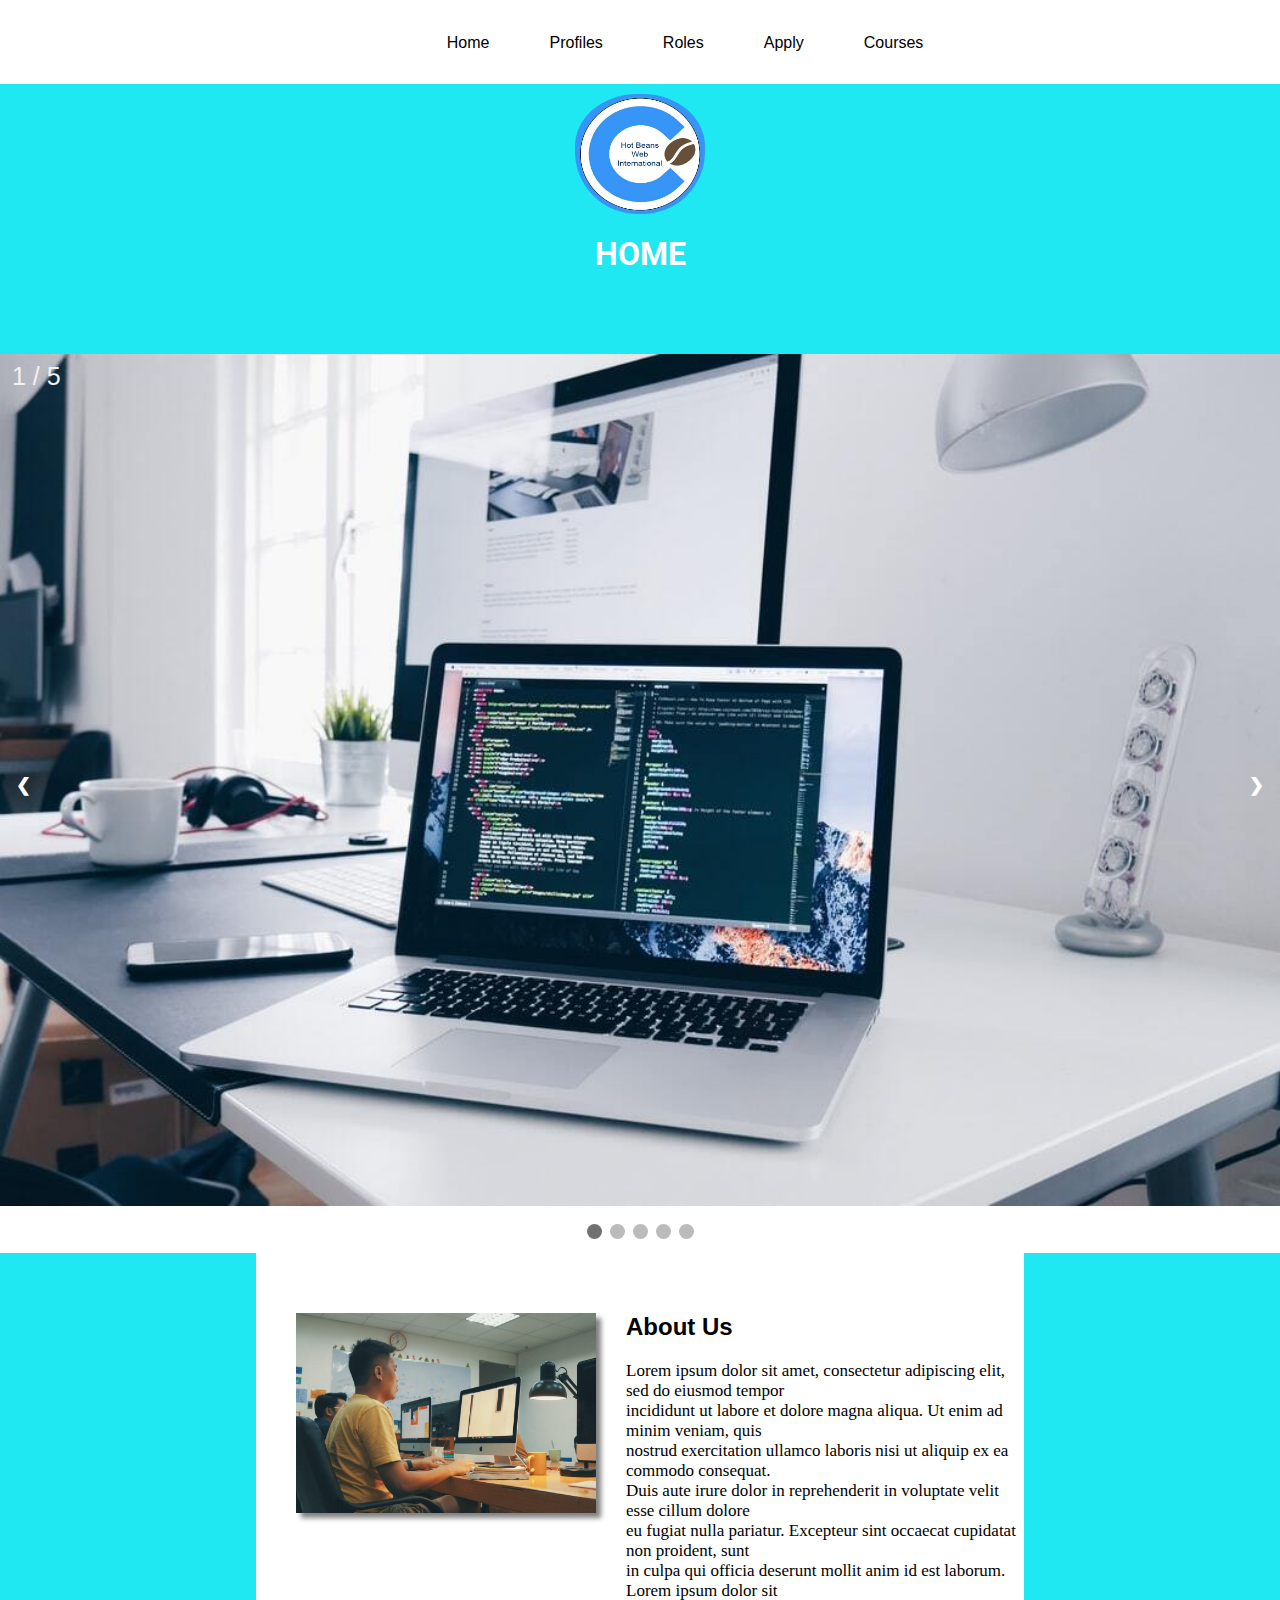
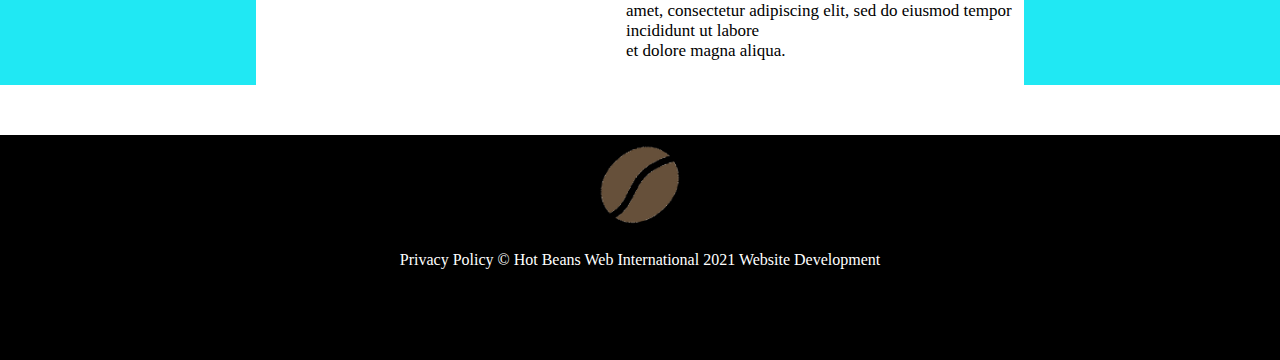
<file: index.html>
<!DOCTYPE html>
<html>
    <head>
        <title>Hot Beans - Home</title>
        <meta charset="utf-8">
        <link rel="stylesheet" type="text/css" href="css/header.css">
        <link rel="stylesheet" type="text/css" href="css/stylesH.css">
        <link rel="preconnect" href="https://fonts.gstatic.com">
        <link href="https://fonts.googleapis.com/css2?family=Anton&family=Roboto:wght@900&display=swap" rel="stylesheet">
        <meta name="keywords" content="Hot Beans, Hot Beans Web, Hot Beans Web International, Web Development, Website
        Development, Web, Website, Development, Developer, IT">
        <meta name="author" content="Andrey McLennan">
        <meta name="description" content="Lorem ipsum dolor sit amet, consectetur adipiscing elit, sed do eiusmod tempor
        incididunt ut labore et dolore magna aliqua. Ut enim ad minim veniam, quis nostrud exercitation ullamco laboris
        nisi ut aliquip ex ea commodo consequat.">
    </head>
    <body>
        <div id="container">
            <div id="navigation">
                <ul>
                    <li><a href="index.html">Home</a></li>
                    <li><a href="profile.html">Profiles</a></li>
                    <li><a href="roles.html">Roles</a></li>
                    <li><a href="apply.html">Apply</a></li>
                    <li><a href="courses.html">Courses</a></li>
                </ul>
            </div>

            <div id="header">
                <center>
                    <a href="index.html"><img src="images/Logo.jpg"></a>
                    <h1>HOME</h1>
                </center>
            </div>

            <div class="slideshow-container">

                <div class="mySlides fade">
                  <div class="numbertext">1 / 5</div>
                  <img src="images/Home/image1.jpg" style="width:100%">
                </div>
                
                <div class="mySlides fade">
                  <div class="numbertext">2 / 5</div>
                  <img src="images/Home/image2.jpg" style="width:100%">
                </div>
                
                <div class="mySlides fade">
                  <div class="numbertext">3 / 5</div>
                  <img src="images/Home/image3.jpg" style="width:100%">
                </div>

                <div class="mySlides fade">
                    <div class="numbertext">4 / 5</div>
                    <img src="images/Home/image4.jpg" style="width:100%">
                  </div>

                <div class="mySlides fade">
                   <div class="numbertext">5 / 5</div>
                   <img src="images/Home/image5.jpg" style="width:100%">
                </div>
                
                <a class="prev" onclick="plusSlides(-1)">&#10094;</a>
                <a class="next" onclick="plusSlides(1)">&#10095;</a> 
            </div>
            
                <br>

                <div style="text-align:center">
                  <span class="dot" onclick="currentSlide(1)"></span> 
                  <span class="dot" onclick="currentSlide(2)"></span> 
                  <span class="dot" onclick="currentSlide(3)"></span>
                  <span class="dot" onclick="currentSlide(4)"></span>
                  <span class="dot" onclick="currentSlide(5)"></span> 
                </div>

                <script>
                var slideIndex = 1;
                showSlides(slideIndex);
                
                function plusSlides(n)
                {
                  showSlides(slideIndex += n);
                }
                
                function currentSlide(n)
                {
                  showSlides(slideIndex = n);
                }
                
                function showSlides(n)
                {
                  var slides = document.getElementsByClassName("mySlides");
                  var dots = document.getElementsByClassName("dot");

                  if (n > slides.length)
                  {
                    slideIndex = 1
                  } 

                  if (n < 1)
                  {
                    slideIndex = slides.length
                  }

                  for (var i = 0; i < slides.length; i++)
                  {
                    slides[i].style.display = "none";  
                  }

                  for (var i = 0; i < dots.length; i++)
                  {
                    dots[i].className = dots[i].className.replace(" active", "");
                  }

                  slides[slideIndex-1].style.display = "block";  
                  dots[slideIndex-1].className += " active";
                }
                </script>

                <div class="box empty"></div>
                <div id="Mcontainer" class="box">
                  <img src="images/Home/image.jpg">
                    <h2 class="top"><strong>About Us</strong></h2>
                    <p class="top">
                      Lorem ipsum dolor sit amet, consectetur adipiscing elit, sed do eiusmod tempor  </br>
                      incididunt ut labore et dolore magna aliqua. Ut enim ad minim veniam, quis      </br>
                      nostrud exercitation ullamco laboris nisi ut aliquip ex ea commodo consequat.   </br>
						          Duis aute irure dolor in reprehenderit in voluptate velit esse cillum dolore    </br>
                      eu fugiat nulla pariatur. Excepteur sint occaecat cupidatat non proident, sunt  </br>
                      in culpa qui officia deserunt mollit anim id est laborum. Lorem ipsum dolor sit </br>
                      amet, consectetur adipiscing elit, sed do eiusmod tempor incididunt ut labore   </br>
                      et dolore magna aliqua.
                    </p>
                </div>
                <div class="box empty"></div>

                <div id="footer">
                  <center>
                    <img src="images/beanicon.png">
                    <p>Privacy Policy © Hot Beans Web International 2021 Website Development</p>
                </center>
                </div>
        </div>
    </body>
</html>
</file>
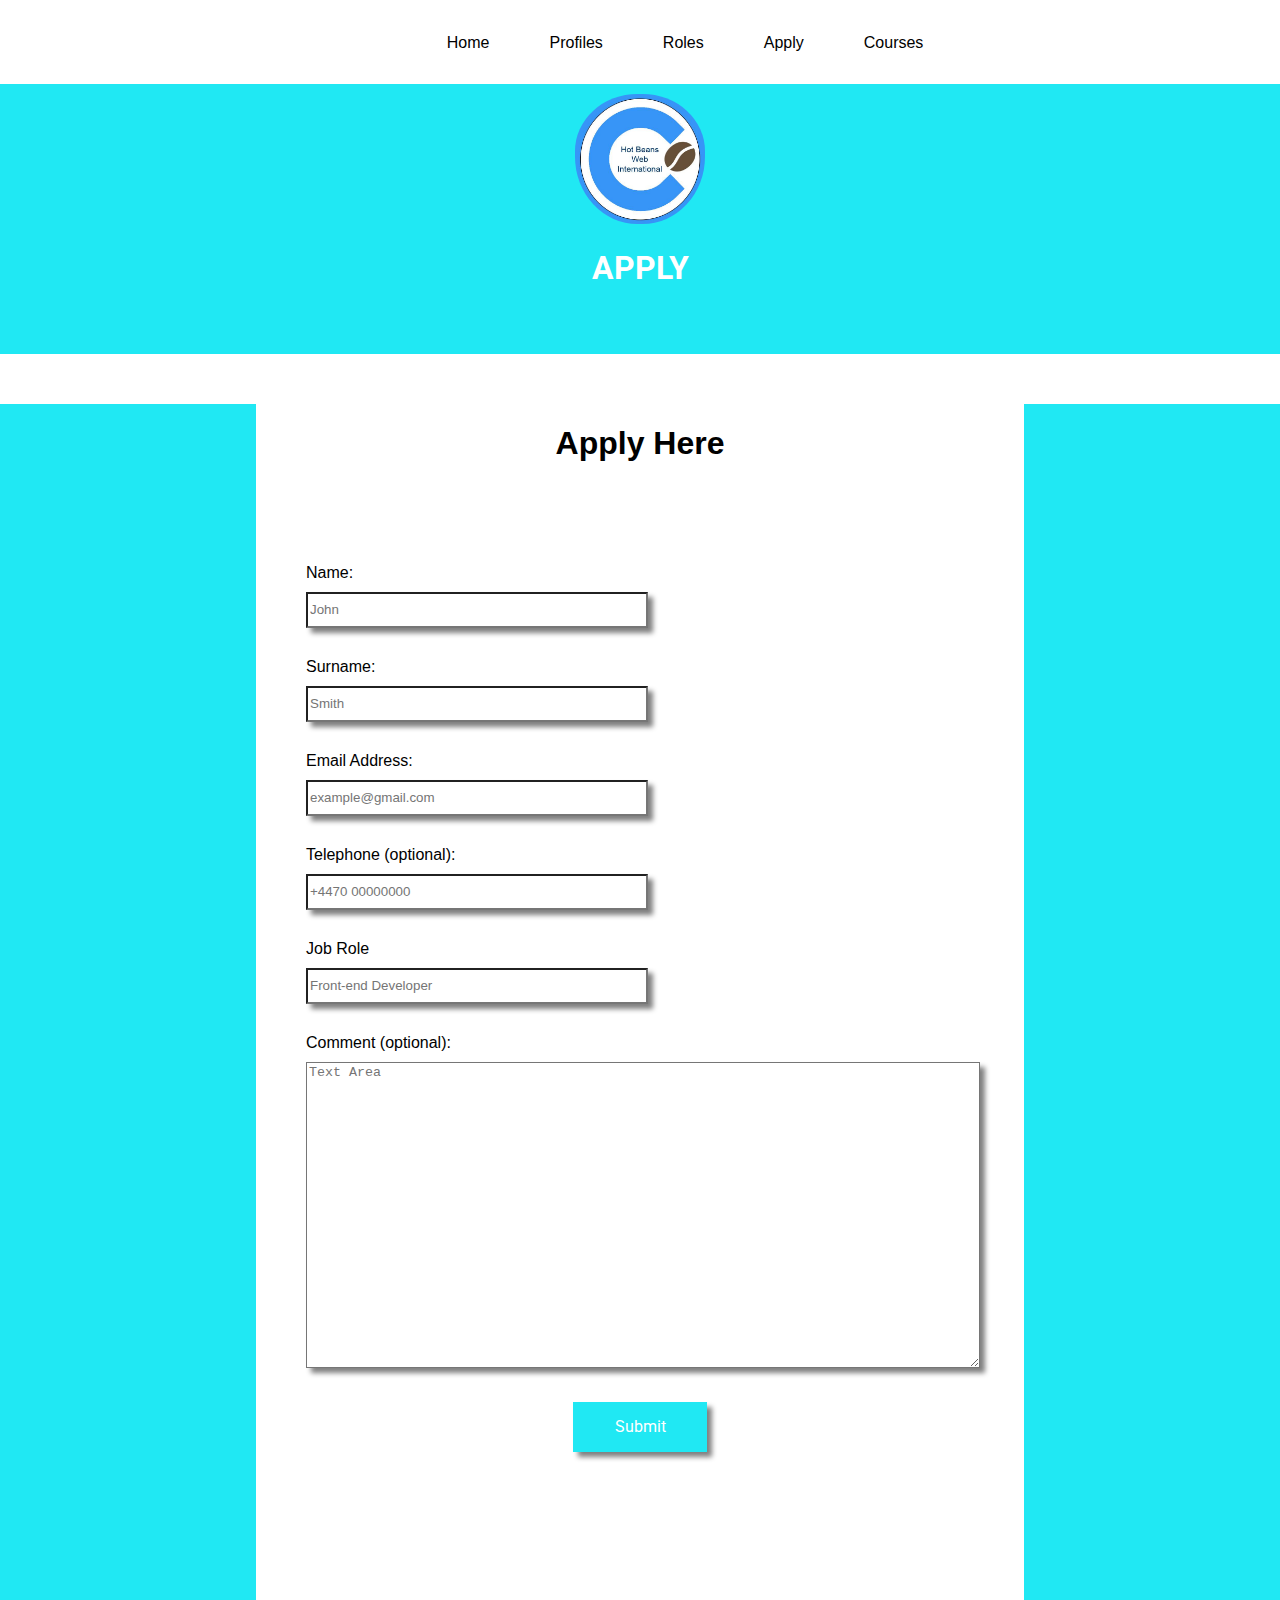
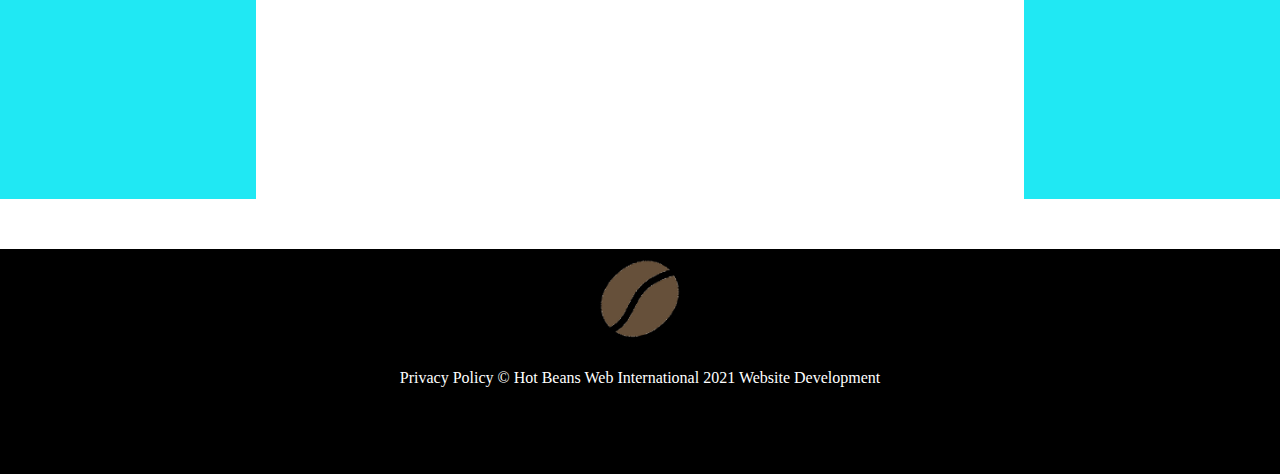
<file: apply.html>
<!DOCTYPE html>
<html>
    <head>
        <title>Hot Beans - Apply</title>
        <meta charset="utf-8">
        <link rel="stylesheet" type="text/css" href="css/header.css">
        <link rel="stylesheet" type="text/css" href="css/stylesA.css">
        <link rel="preconnect" href="https://fonts.gstatic.com">
        <link href="https://fonts.googleapis.com/css2?family=Anton&family=Roboto:wght@900&display=swap" rel="stylesheet">
        <meta name="keywords" content="Hot Beans, Hot Beans Web, Hot Beans Web International, Web Development, Website
        Development, Web, Website, Development, Developer, IT">
        <meta name="author" content="Andrey McLennan">
        <meta name="description" content="Lorem ipsum dolor sit amet, consectetur adipiscing elit, sed do eiusmod tempor
        incididunt ut labore et dolore magna aliqua. Ut enim ad minim veniam, quis nostrud exercitation ullamco laboris
        nisi ut aliquip ex ea commodo consequat.">
    </head>
    <body>
        <div id="container">
            <div id="navigation">
                <ul>
                    <li><a href="index.html">Home</a></li>
                    <li><a href="profile.html">Profiles</a></li>
                    <li><a href="roles.html">Roles</a></li>
                    <li><a href="apply.html">Apply</a></li>
                    <li><a href="courses.html">Courses</a></li>
                </ul>
            </div>

            <div id="header">
                <center>
                    <a href="index.html"><img src="images/Logo.jpg"></a>
                    <h1>APPLY</h1>
                </center>
            </div>

            <div class="box empty"></div>
            <div id="Mcontainer" class="box">
                <center><h1><strong>Apply Here</strong></h1></center>
                <form>
                    <label>Name:</label> <input type="text" placeholder="John" name="name">
                    <label>Surname:</label> <input type="text" placeholder="Smith" name="name">
                    <label>Email Address:</label>	<input type="email" placeholder="example@gmail.com" name="email">
                    <label>Telephone (optional):</label> <input type="tel" placeholder="+4470 00000000" name="number">
                    <label>Job Role</label> <input list="jobs" placeholder="Front-end Developer">
                    <datalist id="jobs">
                        <option value="Font-end Developer">
                        <option value="Back-end Developer">
                        <option value="Web Designer">
                        <option value="Full-Stack Developer">
                      </datalist>
                    <label>Comment (optional):</label> <textarea name="message" placeholder="Text Area"></textarea>
                    <center><input id="submit" type="submit" value="Submit"></center>
                </form>
            </div>
            <div class="box empty"></div>

            <div id="footer">
                <center>
                    <img src="images/beanicon.png">
                    <p>Privacy Policy © Hot Beans Web International 2021 Website Development</p>
                </center>
            </div>
        </div>
    </body>
</html>
</file>
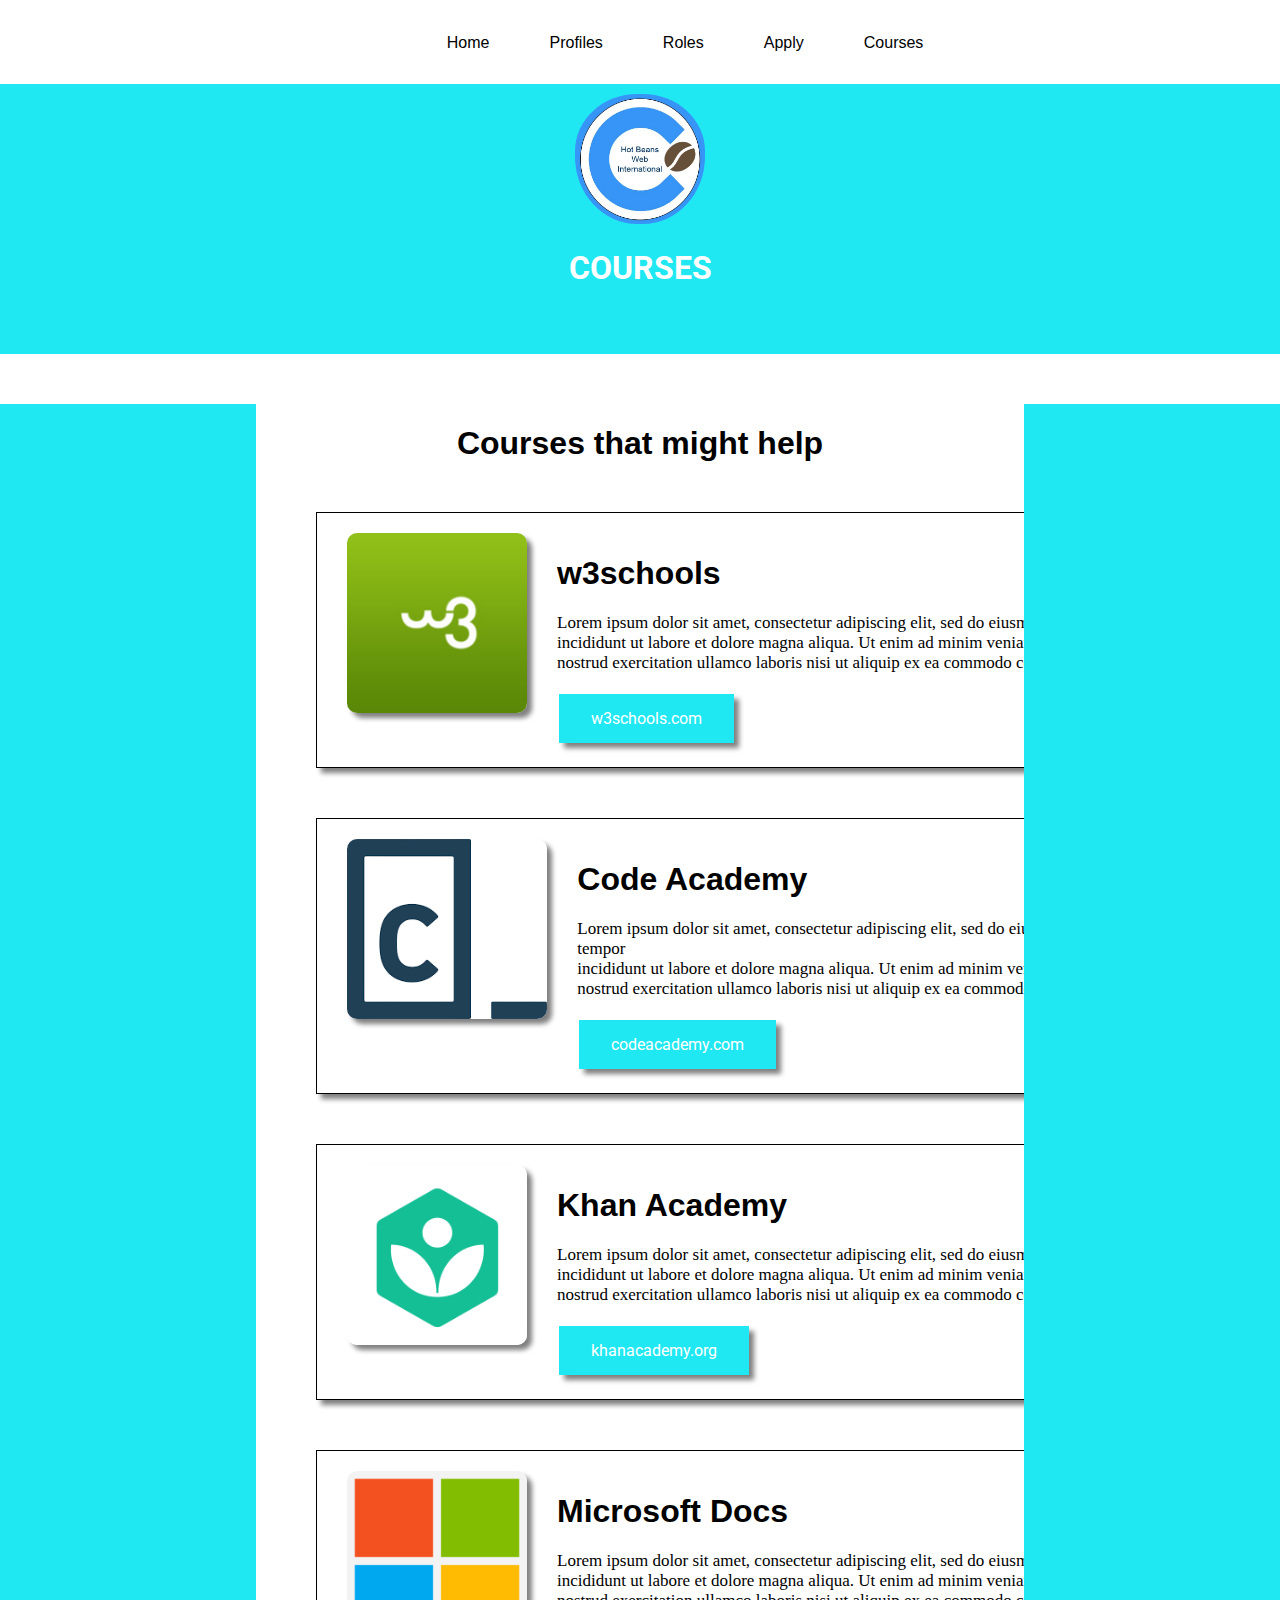
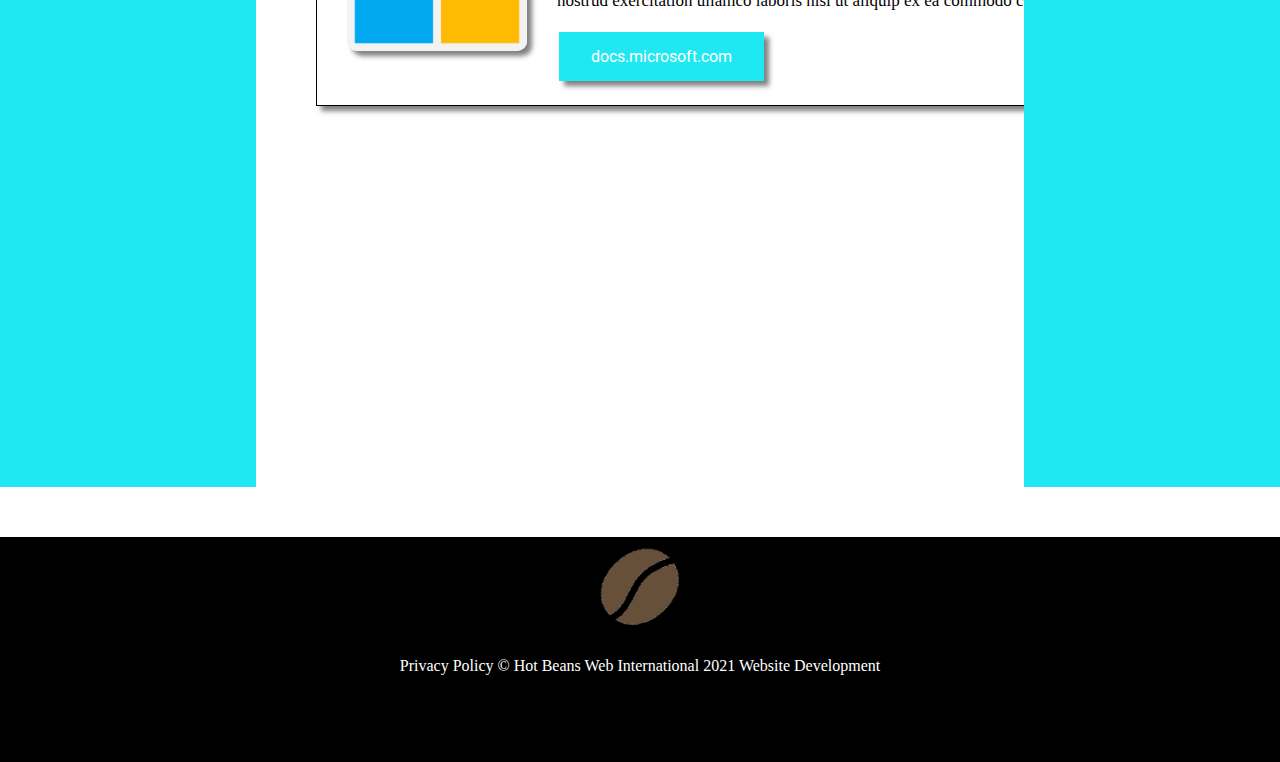
<file: courses.html>
<!DOCTYPE html>
<html>
    <head>
        <title>Hot Beans - Courses</title>
        <meta charset="utf-8">
        <link rel="stylesheet" type="text/css" href="css/header.css">
        <link rel="stylesheet" type="text/css" href="css/stylesC.css">
        <link rel="preconnect" href="https://fonts.gstatic.com">
        <link href="https://fonts.googleapis.com/css2?family=Anton&family=Roboto:wght@900&display=swap" rel="stylesheet">
        <meta name="keywords" content="Hot Beans, Hot Beans Web, Hot Beans Web International, Web Development, Website
        Development, Web, Website, Development, Developer, IT">
        <meta name="author" content="Andrey McLennan">
        <meta name="description" content="Lorem ipsum dolor sit amet, consectetur adipiscing elit, sed do eiusmod tempor
        incididunt ut labore et dolore magna aliqua. Ut enim ad minim veniam, quis nostrud exercitation ullamco laboris
        nisi ut aliquip ex ea commodo consequat.">
    </head>
    <body>
        <div id="container">
            <div id="navigation">
                <ul>
                    <li><a href="index.html">Home</a></li>
                    <li><a href="profile.html">Profiles</a></li>
                    <li><a href="roles.html">Roles</a></li>
                    <li><a href="apply.html">Apply</a></li>
                    <li><a href="courses.html">Courses</a></li>
                </ul>
            </div>
            <div id="header">
                <center>
                    <a href="index.html"><img src="images/Logo.jpg"></a>
                    <h1>COURSES</h1>
                </center>
            </div>
            
            <div class="box empty"></div>
            <div id="Mcontainer" class="box">
                <center><h1>Courses that might help</h1></center>
                <div class="course">
                    <img src="images/Courses/w3schools.png">
                    <h1>w3schools</h1>
                    <p>Lorem ipsum dolor sit amet, consectetur adipiscing elit, sed do eiusmod tempor  </br>
                        incididunt ut labore et dolore magna aliqua. Ut enim ad minim veniam, quis      </br>
                        nostrud exercitation ullamco laboris nisi ut aliquip ex ea commodo consequat.   </br>
                    </p>
                    <button class="button"><a href="https://www.w3schools.com" target="_blank">w3schools.com</a></button>
                </div>
                <div class="course">
                    <img src="images/Courses/codeacademy.png">
                    <h1>Code Academy</h1>
                    <p>Lorem ipsum dolor sit amet, consectetur adipiscing elit, sed do eiusmod tempor  </br>
                        incididunt ut labore et dolore magna aliqua. Ut enim ad minim veniam, quis      </br>
                        nostrud exercitation ullamco laboris nisi ut aliquip ex ea commodo consequat.   </br>
                    </p>
                    <button class="button"><a href="https://www.codecademy.com" target="_blank">codeacademy.com</a></button>
                </div>
                <div class="course">
                    <img src="images/Courses/khanacademy.png">
                    <h1>Khan Academy</h1>
                    <p>Lorem ipsum dolor sit amet, consectetur adipiscing elit, sed do eiusmod tempor  </br>
                        incididunt ut labore et dolore magna aliqua. Ut enim ad minim veniam, quis      </br>
                        nostrud exercitation ullamco laboris nisi ut aliquip ex ea commodo consequat.   </br>
                    </p>
                    <button class="button"><a href="https://www.khanacademy.org/" target="_blank">khanacademy.org</a></button>
                </div>
                <div class="course">
                    <img src="images/Courses/microsoft.png">
                    <h1>Microsoft Docs</h1>
                    <p>Lorem ipsum dolor sit amet, consectetur adipiscing elit, sed do eiusmod tempor  </br>
                        incididunt ut labore et dolore magna aliqua. Ut enim ad minim veniam, quis      </br>
                        nostrud exercitation ullamco laboris nisi ut aliquip ex ea commodo consequat.   </br>
                    </p>
                    <button class="button"><a href="https://docs.microsoft.com/en-us/learn/" target="_blank">docs.microsoft.com</a></button>
                </div>
            </div>
            <div class="box empty"></div>
            
            <div id="footer">
                <center>
                    <img src="images/beanicon.png">
                    <p>Privacy Policy © Hot Beans Web International 2021 Website Development</p>
                </center>
            </div>
        </div>
    </body>
</html>
</file>
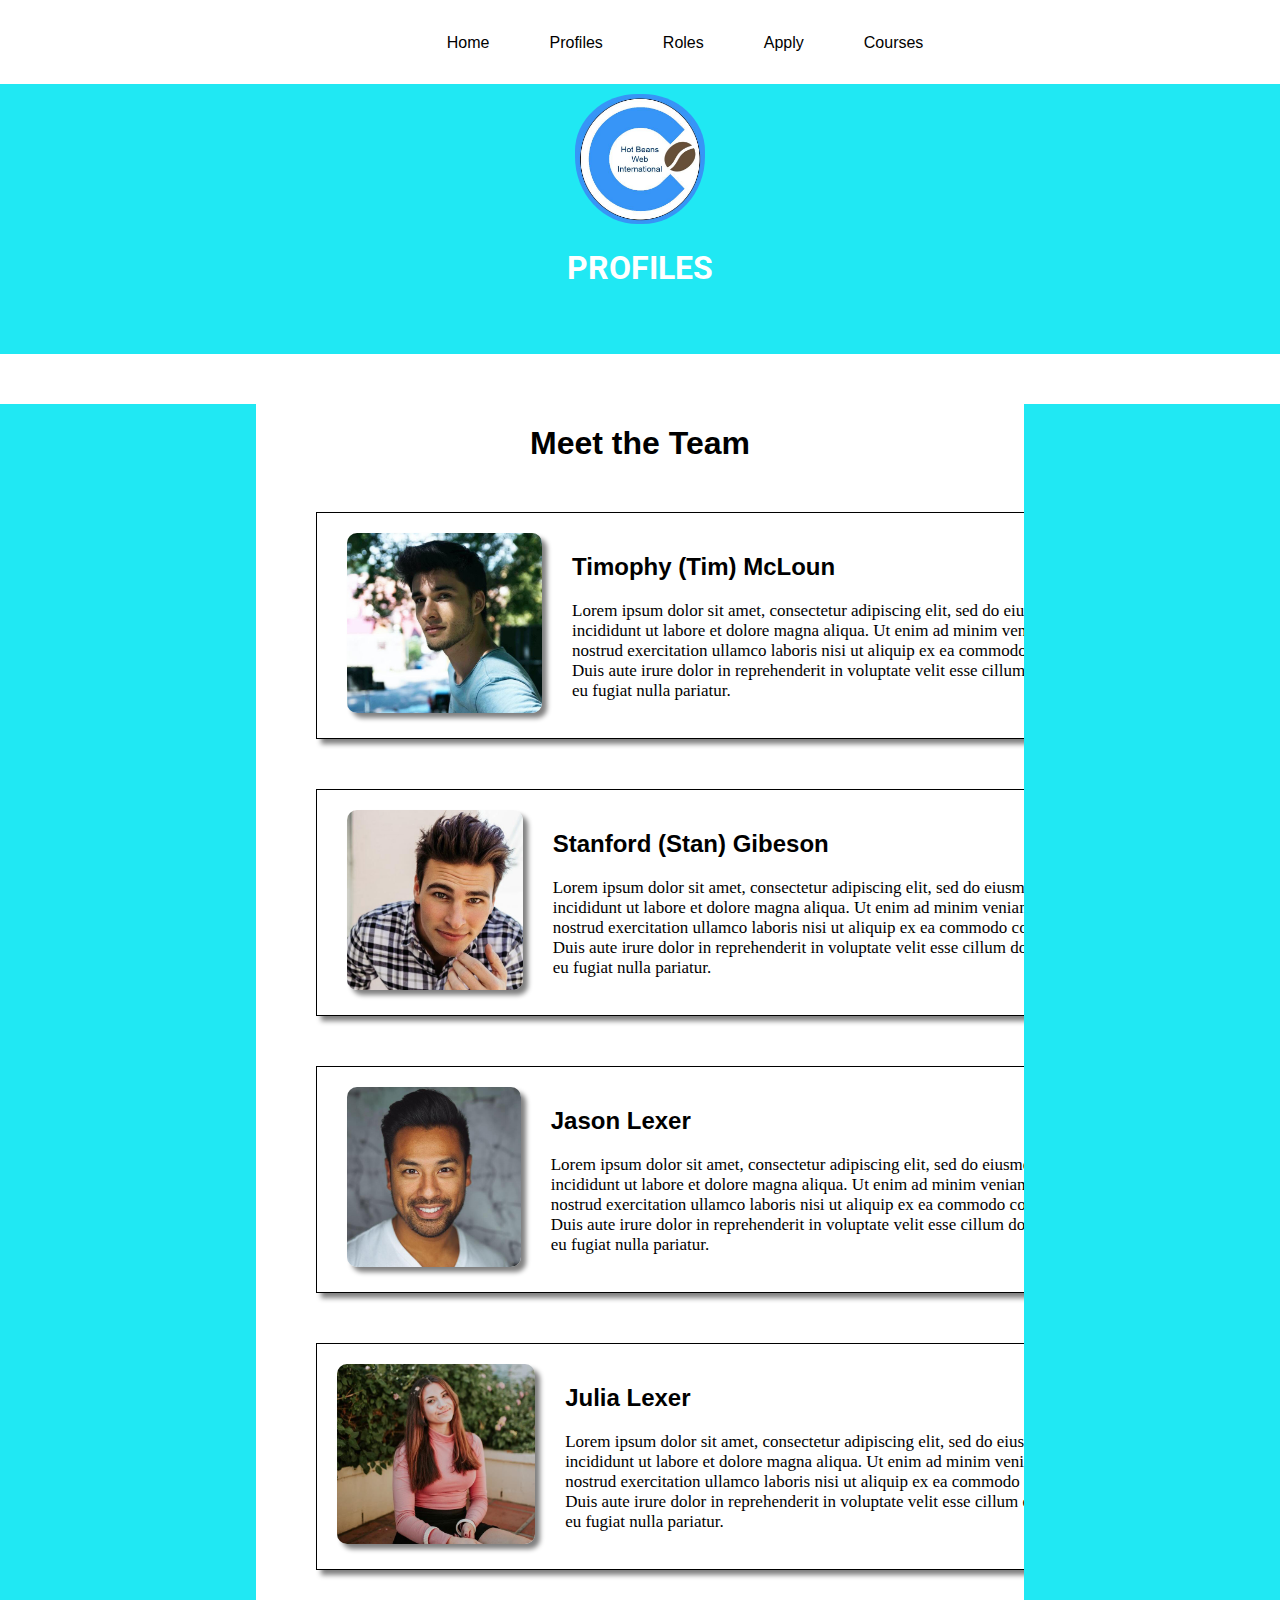
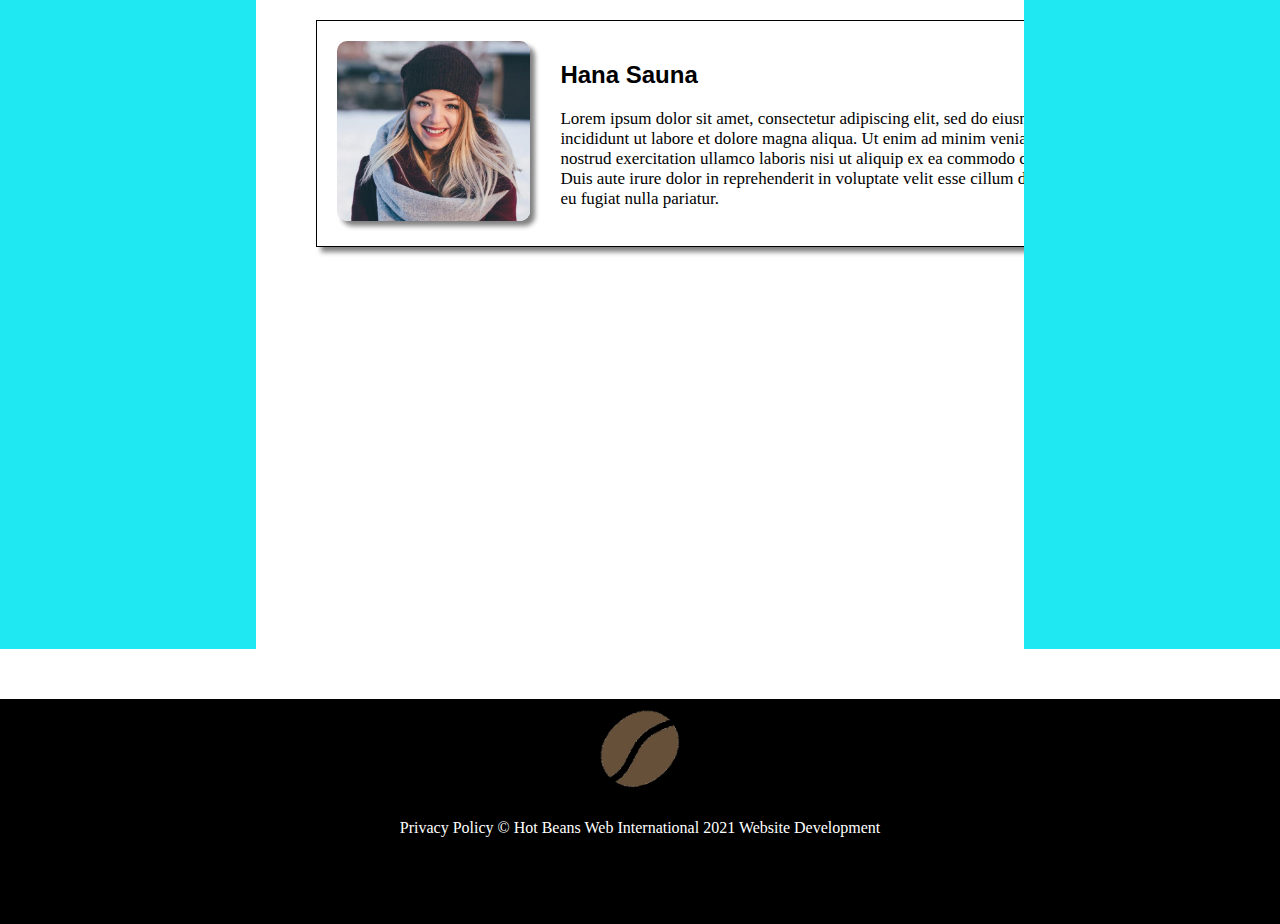
<file: profile.html>
<!DOCTYPE html>
<html>
    <head>
        <title>Hot Beans - Profiles</title>
        <meta charset="utf-8">
        <link rel="stylesheet" type="text/css" href="css/header.css">
        <link rel="stylesheet" type="text/css" href="css/stylesP.css">
        <link rel="preconnect" href="https://fonts.gstatic.com">
        <link href="https://fonts.googleapis.com/css2?family=Anton&family=Roboto:wght@900&display=swap" rel="stylesheet">
        <meta name="keywords" content="Hot Beans, Hot Beans Web, Hot Beans Web International, Web Development, Website
        Development, Web, Website, Development, Developer, IT">
        <meta name="author" content="Andrey McLennan">
        <meta name="description" content="Lorem ipsum dolor sit amet, consectetur adipiscing elit, sed do eiusmod tempor
        incididunt ut labore et dolore magna aliqua. Ut enim ad minim veniam, quis nostrud exercitation ullamco laboris
        nisi ut aliquip ex ea commodo consequat.">
    </head>
    <body>
        <div id="container">
            <div id="navigation">
                <ul>
                    <li><a href="index.html">Home</a></li>
                    <li><a href="profile.html">Profiles</a></li>
                    <li><a href="roles.html">Roles</a></li>
                    <li><a href="apply.html">Apply</a></li>
                    <li><a href="courses.html">Courses</a></li>
                </ul>
            </div>
            <div id="header">
                <center>
                    <a href="index.html"><img src="images/Logo.jpg"></a>
                    <h1>PROFILES</h1>
                </center>
            </div>

            <div class="box empty"></div>
            <div id="Mcontainer" class="box">
                <center><h1><strong>Meet the Team</strong></h1></center>
                    <div class="employee">
                        <img src="images/Profile/profile1.jpg">
                        <h2>Timophy (Tim) McLoun</h2>
                        <p>Lorem ipsum dolor sit amet, consectetur adipiscing elit, sed do eiusmod tempor  </br>
                            incididunt ut labore et dolore magna aliqua. Ut enim ad minim veniam, quis      </br>
                            nostrud exercitation ullamco laboris nisi ut aliquip ex ea commodo consequat.   </br>
                            Duis aute irure dolor in reprehenderit in voluptate velit esse cillum dolore    </br>
                            eu fugiat nulla pariatur.
                        </p>
                    </div>
                    <div class="employee">
                        <img src="images/Profile/profile2.jpg">
                        <h2>Stanford (Stan) Gibeson</h2>
                        <p>Lorem ipsum dolor sit amet, consectetur adipiscing elit, sed do eiusmod tempor  </br>
                            incididunt ut labore et dolore magna aliqua. Ut enim ad minim veniam, quis      </br>
                            nostrud exercitation ullamco laboris nisi ut aliquip ex ea commodo consequat.   </br>
                            Duis aute irure dolor in reprehenderit in voluptate velit esse cillum dolore    </br>
                            eu fugiat nulla pariatur.
                        </p>
                    </div>
                    <div class="employee">
                        <img src="images/Profile/profile3.jpg">
                        <h2>Jason Lexer</h2>
                        <p>Lorem ipsum dolor sit amet, consectetur adipiscing elit, sed do eiusmod tempor  </br>
                            incididunt ut labore et dolore magna aliqua. Ut enim ad minim veniam, quis      </br>
                            nostrud exercitation ullamco laboris nisi ut aliquip ex ea commodo consequat.   </br>
                            Duis aute irure dolor in reprehenderit in voluptate velit esse cillum dolore    </br>
                            eu fugiat nulla pariatur.
                        </p>
                    </div>
                    <div class="employee">
                        <img src="images/Profile/profile4.jpg" style="margin-left: 20px;">
                        <h2>Julia Lexer</h2>
                        <p>Lorem ipsum dolor sit amet, consectetur adipiscing elit, sed do eiusmod tempor  </br>
                            incididunt ut labore et dolore magna aliqua. Ut enim ad minim veniam, quis      </br>
                            nostrud exercitation ullamco laboris nisi ut aliquip ex ea commodo consequat.   </br>
                            Duis aute irure dolor in reprehenderit in voluptate velit esse cillum dolore    </br>
                            eu fugiat nulla pariatur.
                        </p>
                    </div>
                    <div class="employee">
                        <img src="images/Profile/profile5.jpg" style="margin-left: 20px;">
                        <h2>Hana Sauna</h2>
                        <p>Lorem ipsum dolor sit amet, consectetur adipiscing elit, sed do eiusmod tempor  </br>
                            incididunt ut labore et dolore magna aliqua. Ut enim ad minim veniam, quis      </br>
                            nostrud exercitation ullamco laboris nisi ut aliquip ex ea commodo consequat.   </br>
                            Duis aute irure dolor in reprehenderit in voluptate velit esse cillum dolore    </br>
                            eu fugiat nulla pariatur.
                        </p>
                    </div>
            </div>
            <div class="box empty"></div>

            <div id="footer">
                <center>
                    <img src="images/beanicon.png">
                    <p>Privacy Policy © Hot Beans Web International 2021 Website Development</p>
                </center>
            </div>
        </div>
    </body>
</html>
</file>
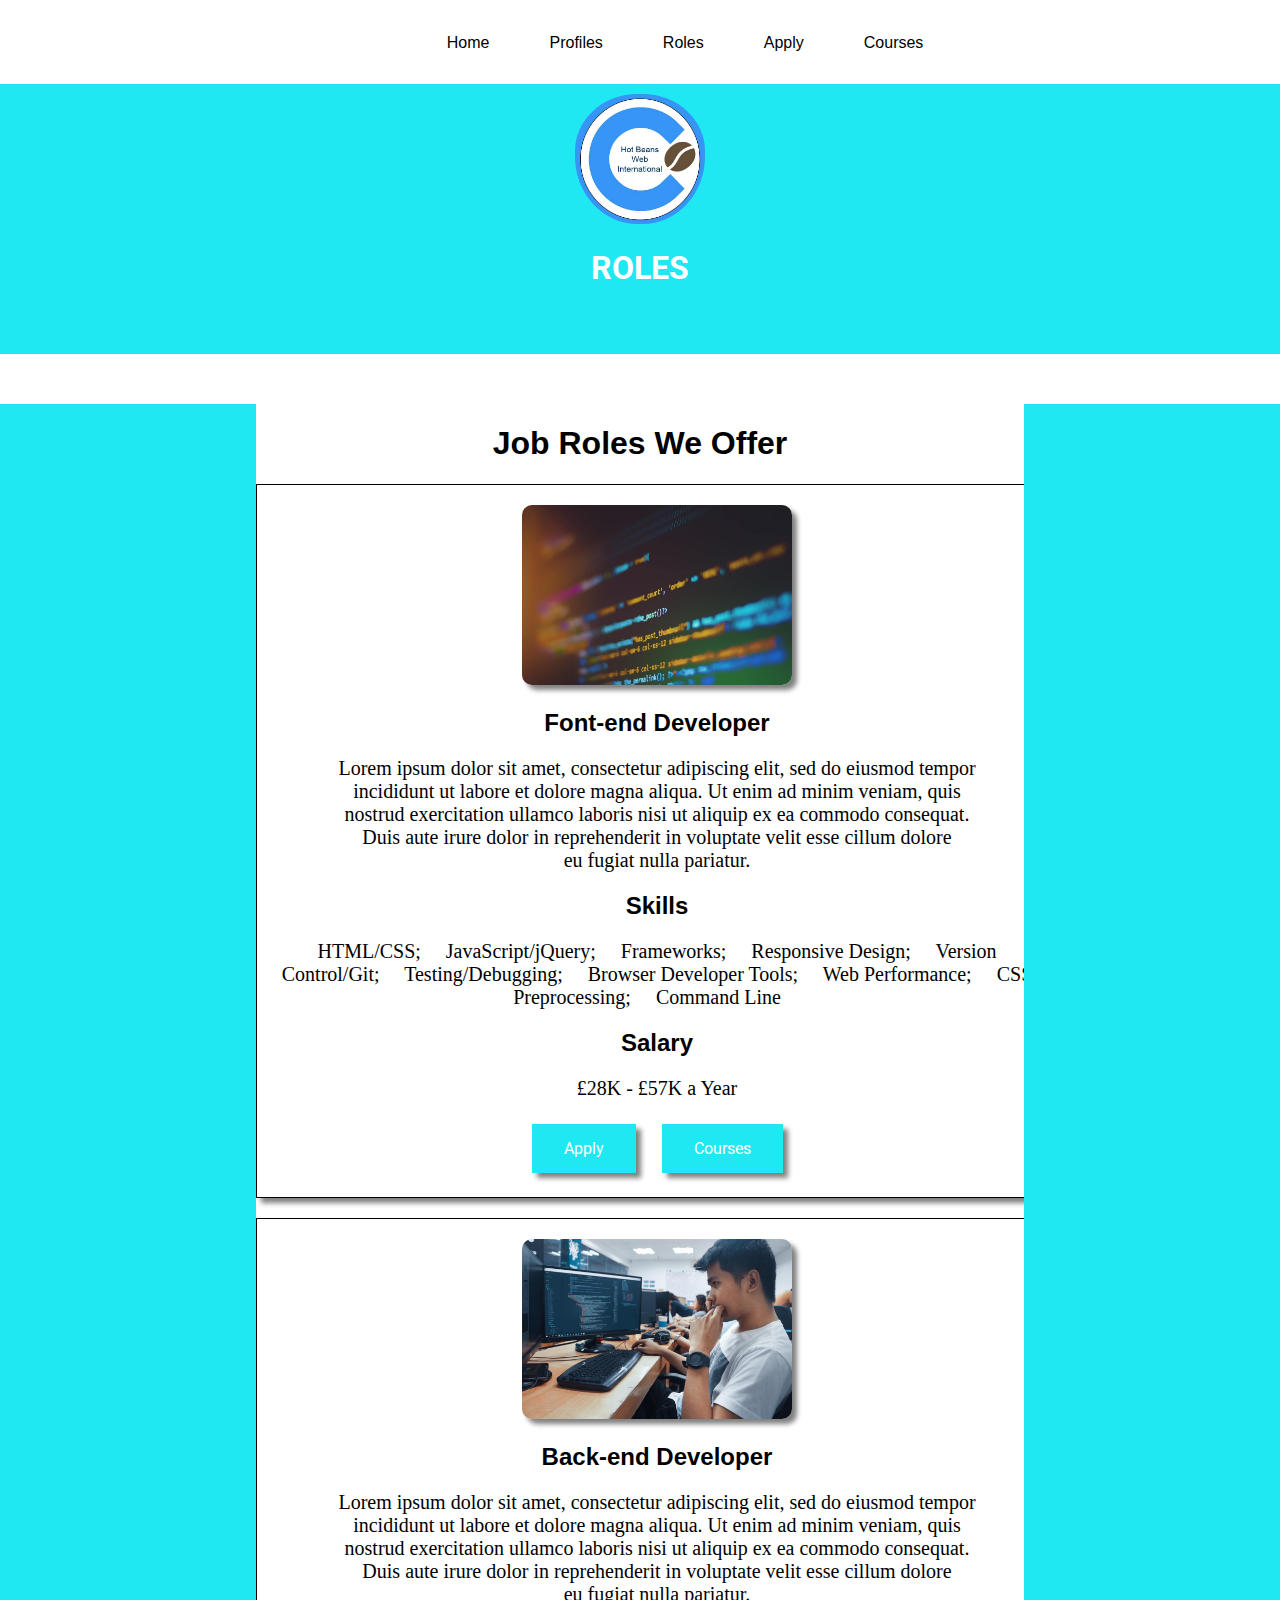
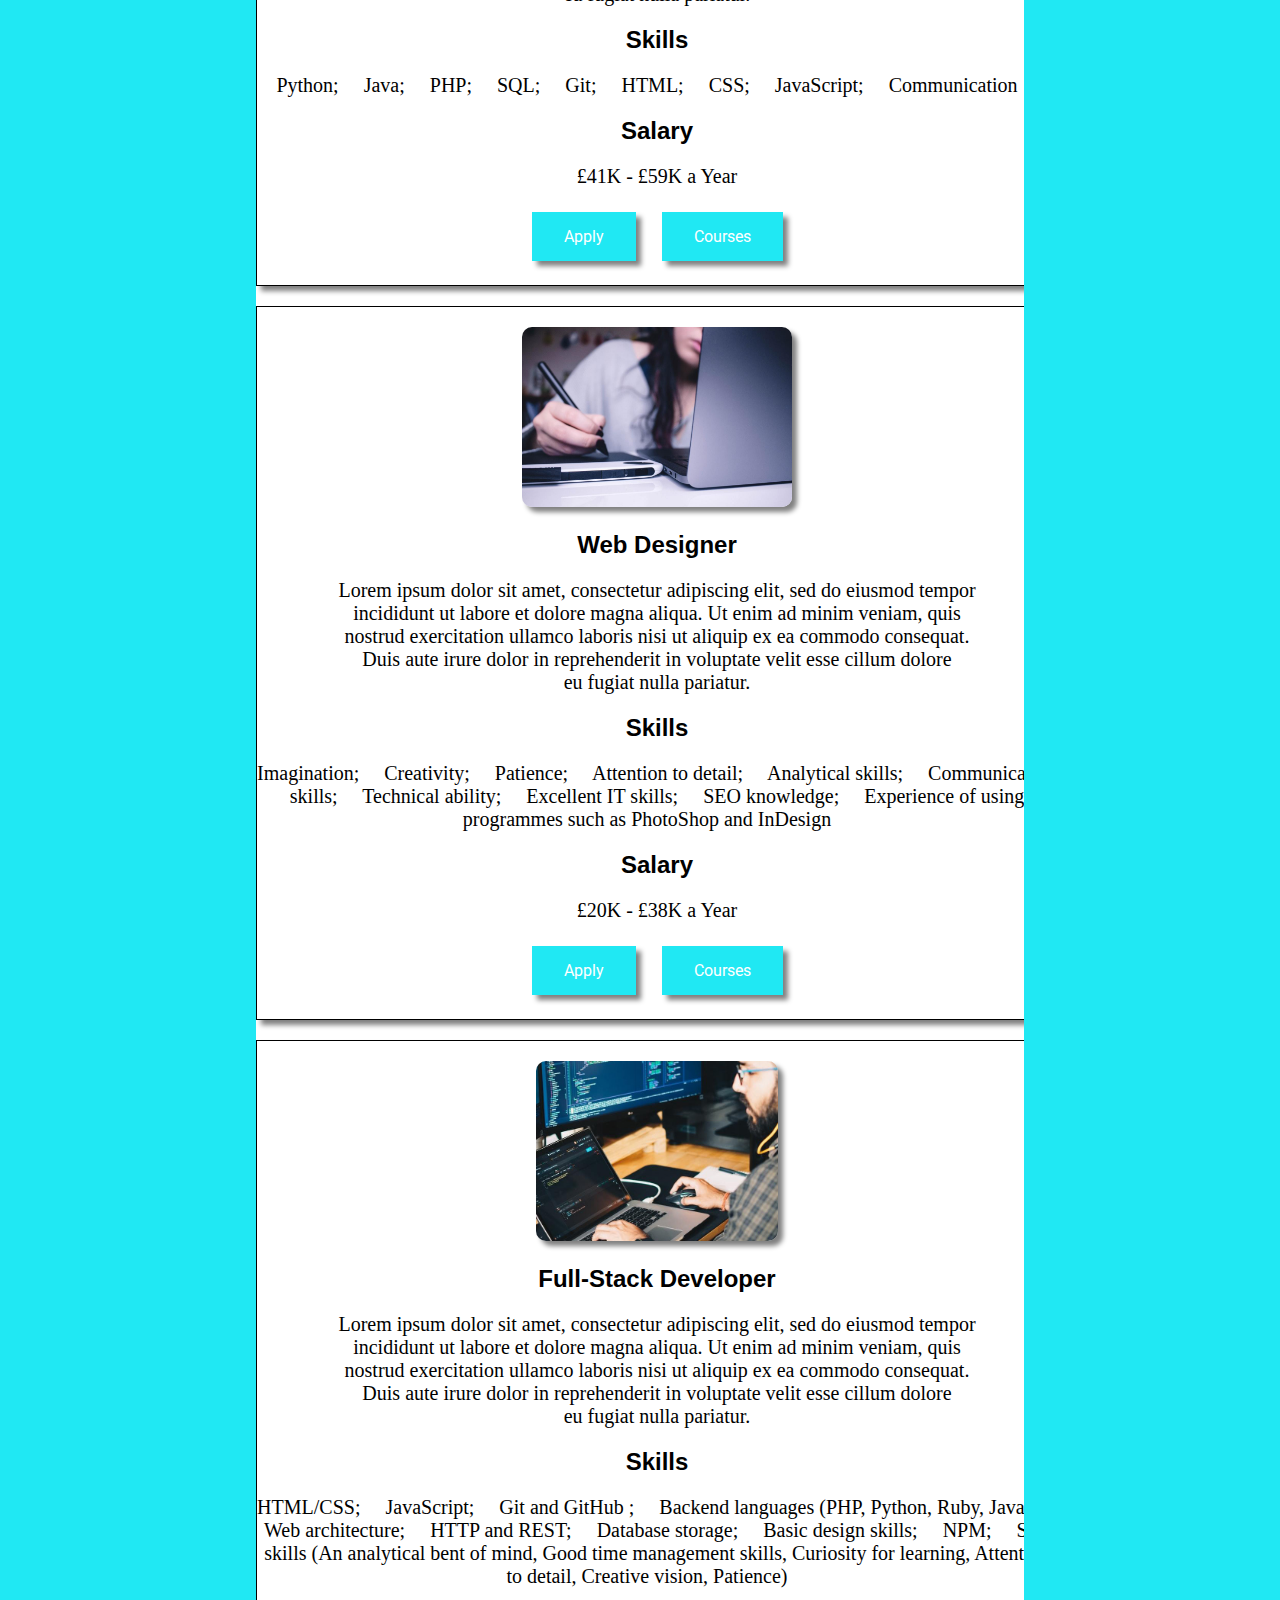
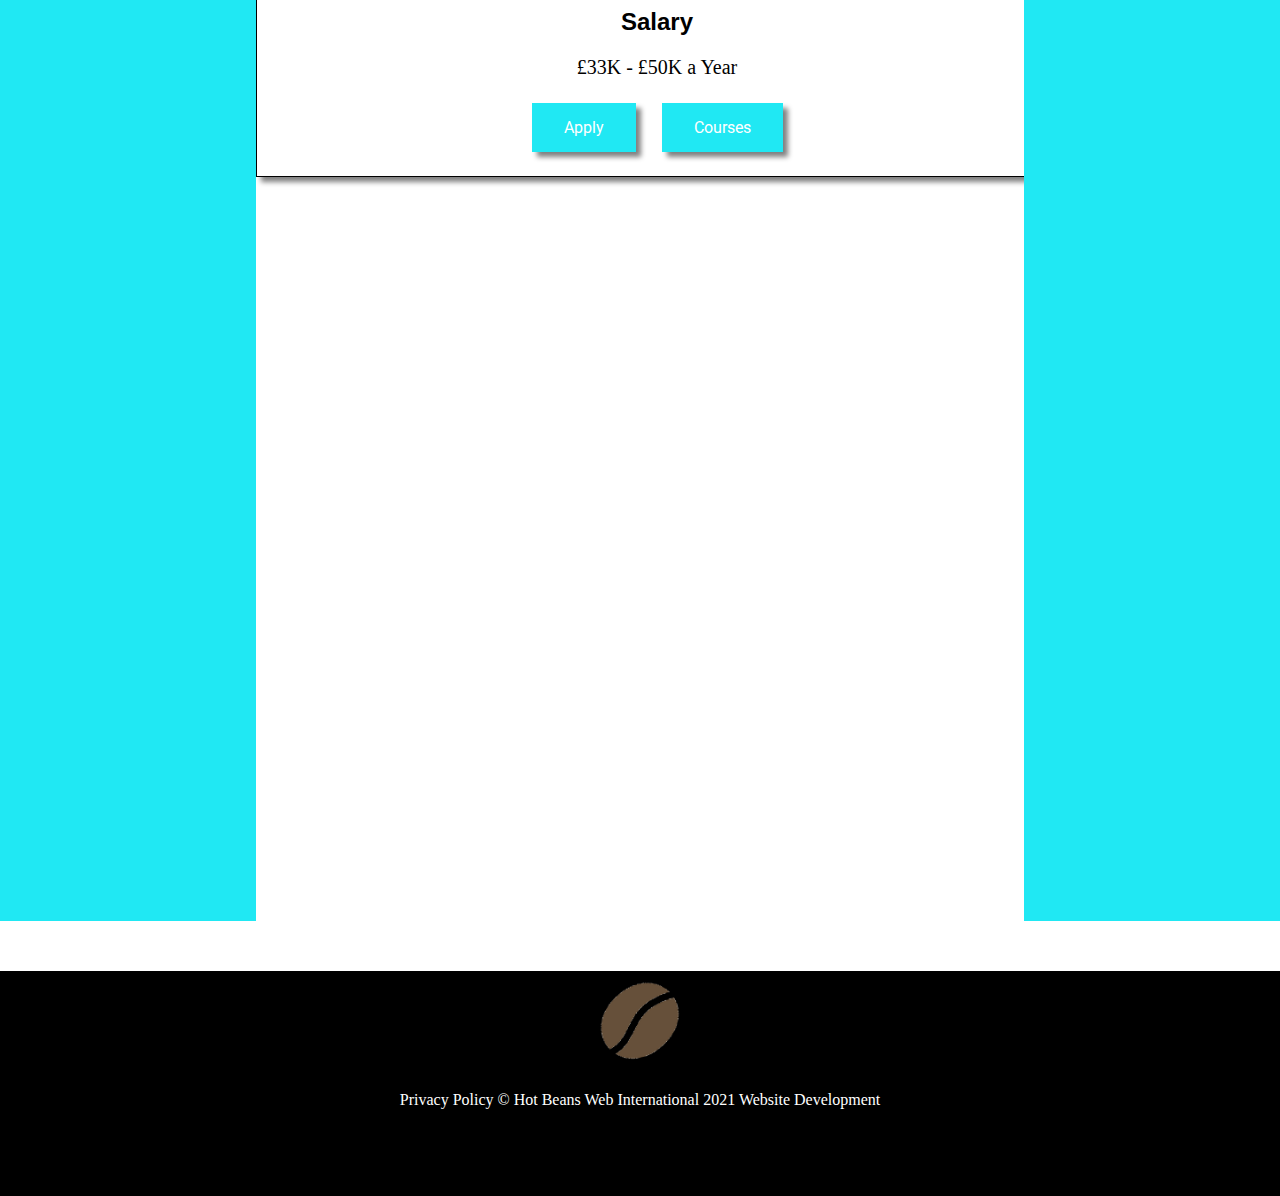
<file: roles.html>
<!DOCTYPE html>
<html>
    <head>
        <title>Hot Beans - Roles</title>
        <meta charset="utf-8">
        <link rel="stylesheet" type="text/css" href="css/header.css">
        <link rel="stylesheet" type="text/css" href="css/stylesR.css">
        <link rel="preconnect" href="https://fonts.gstatic.com">
        <link href="https://fonts.googleapis.com/css2?family=Anton&family=Roboto:wght@900&display=swap" rel="stylesheet">
        <meta name="keywords" content="Hot Beans, Hot Beans Web, Hot Beans Web International, Web Development, Website
        Development, Web, Website, Development, Developer, IT">
        <meta name="author" content="Andrey McLennan">
        <meta name="description" content="Lorem ipsum dolor sit amet, consectetur adipiscing elit, sed do eiusmod tempor
        incididunt ut labore et dolore magna aliqua. Ut enim ad minim veniam, quis nostrud exercitation ullamco laboris
        nisi ut aliquip ex ea commodo consequat.">
    </head>
    <body>
        <div id="container">
            <div id="navigation">
                <ul>
                    <li><a href="index.html">Home</a></li>
                    <li><a href="profile.html">Profiles</a></li>
                    <li><a href="roles.html">Roles</a></li>
                    <li><a href="apply.html">Apply</a></li>
                    <li><a href="courses.html">Courses</a></li>
                </ul>
            </div>
            <div id="header">
                <center>
                    <a href="index.html"><img src="images/Logo.jpg"></a>
                    <h1>ROLES</h1>
                </center>
            </div>

            <div class="box empty"></div>
            <div id="Mcontainer" class="box">
                <center><h1><strong>Job Roles We Offer</strong></h1>
                <div class="job">
                    <img src="images/Roles/developer1.jpg">
                    <h2>Font-end Developer</h2>
                    <p> 
                        Lorem ipsum dolor sit amet, consectetur adipiscing elit, sed do eiusmod tempor  </br>
                        incididunt ut labore et dolore magna aliqua. Ut enim ad minim veniam, quis      </br>
                        nostrud exercitation ullamco laboris nisi ut aliquip ex ea commodo consequat.   </br>
                        Duis aute irure dolor in reprehenderit in voluptate velit esse cillum dolore    </br>
                        eu fugiat nulla pariatur.
                    </p>
                    <h2>Skills</h2>
                    <p>
                        HTML/CSS;&emsp;
                        JavaScript/jQuery;&emsp;
                        Frameworks;&emsp;
                        Responsive Design;&emsp;
                        Version Control/Git;&emsp;
                        Testing/Debugging;&emsp;
                        Browser Developer Tools;&emsp;
                        Web Performance;&emsp;
                        CSS Preprocessing;&emsp;
                        Command Line&emsp;
                    </p>
                    <h2>Salary</h2>
                    <p>£28K - £57K a Year</p>
                    <button class="button"><a href="apply.html">Apply</a></button>
                    <button class="button left"><a href="courses.html">Courses</a></button>
                </div>
                <div class="job">
                    <img src="images/Roles/developer2.jpg">
                    <h2>Back-end Developer</h2>
                    <p>
                        Lorem ipsum dolor sit amet, consectetur adipiscing elit, sed do eiusmod tempor  </br>
                        incididunt ut labore et dolore magna aliqua. Ut enim ad minim veniam, quis      </br>
                        nostrud exercitation ullamco laboris nisi ut aliquip ex ea commodo consequat.   </br>
                        Duis aute irure dolor in reprehenderit in voluptate velit esse cillum dolore    </br>
                        eu fugiat nulla pariatur.
                    </p>
                    <h2>Skills</h2>
                    <p>
                        Python;&emsp;
                        Java;&emsp;
                        PHP;&emsp;
                        SQL;&emsp;
                        Git;&emsp;
                        HTML;&emsp;
                        CSS;&emsp;
                        JavaScript;&emsp;
                        Communication&emsp;
                    </p>
                    <h2>Salary</h2>
                    <p>£41K - £59K a Year</p>
                    <button class="button"><a href="apply.html">Apply</a></button>
                    <button class="button left"><a href="courses.html">Courses</a></button>
                </div>
                <div class="job">
                    <img src="images/Roles/developer3.jpg">
                    <h2>Web Designer</h2>
                    <p>
                        Lorem ipsum dolor sit amet, consectetur adipiscing elit, sed do eiusmod tempor  </br>
                        incididunt ut labore et dolore magna aliqua. Ut enim ad minim veniam, quis      </br>
                        nostrud exercitation ullamco laboris nisi ut aliquip ex ea commodo consequat.   </br>
                        Duis aute irure dolor in reprehenderit in voluptate velit esse cillum dolore    </br>
                        eu fugiat nulla pariatur.
                    </p>
                    <h2>Skills</h2>
                    <p>
                        Imagination;&emsp;
                        Creativity;&emsp;
                        Patience;&emsp;
                        Attention to detail;&emsp;
                        Analytical skills;&emsp;
                        Communication skills;&emsp;
                        Technical ability;&emsp;
                        Excellent IT skills;&emsp;
                        SEO knowledge;&emsp;
                        Experience of using programmes such as PhotoShop and InDesign&emsp;
                    </p>
                    <h2>Salary</h2>
                    <p>£20K - £38K a Year</p>
                    <button class="button"><a href="apply.html">Apply</a></button>
                    <button class="button left"><a href="courses.html">Courses</a></button>
                </div>
                <div class="job">
                    <img src="images/Roles/developer4.jpg">
                    <h2>Full-Stack Developer</h2>
                    <p>
                        Lorem ipsum dolor sit amet, consectetur adipiscing elit, sed do eiusmod tempor  </br>
                        incididunt ut labore et dolore magna aliqua. Ut enim ad minim veniam, quis      </br>
                        nostrud exercitation ullamco laboris nisi ut aliquip ex ea commodo consequat.   </br>
                        Duis aute irure dolor in reprehenderit in voluptate velit esse cillum dolore    </br>
                        eu fugiat nulla pariatur.
                    </p>
                    <h2>Skills</h2>
                    <p>
                        HTML/CSS;&emsp;
                        JavaScript;&emsp;
                        Git and GitHub ;&emsp;
                        Backend languages (PHP, Python, Ruby, Java);&emsp;
                        Web architecture;&emsp;
                        HTTP and REST;&emsp;
                        Database storage;&emsp;
                        Basic design skills;&emsp;
                        NPM;&emsp;
                        Soft skills (An analytical bent of mind, Good time management skills, Curiosity for learning, Attention to detail, Creative vision, Patience)&emsp;
                    </p>
                    <h2>Salary</h2>
                    <p>£33K - £50K a Year</p>
                    <button class="button"><a href="apply.html">Apply</a></button>
                    <button class="button left"><a href="courses.html">Courses</a></button>
                </div>
                </center>
            </div>
            <div class="box empty"></div>
            
            <div id="footer">
                <center>
                    <img src="images/beanicon.png">
                    <p>Privacy Policy © Hot Beans Web International 2021 Website Development</p>
                </center>
            </div>
        </div>
        </div>
    </body>
</html>
</file>
<file: css/header.css>
html, body {
    margin-left: auto;
    margin-right: auto;
    height: 100%;
}
#container {
    width: 100%;
    height: 100%;
    position: static;
    float: left;
}
#navigation {
    width: 100%;
    height: 60px;
}
#navigation ul {
    list-style-type: none;
    margin-left: 31%;
}
#navigation li {
    float: left;
    margin-right: 40px;
    font-family: Arial, Helvetica, sans-serif;
}
#navigation li a {
    display: block;
    text-align: center;
    padding: 10px;
    text-decoration: none;
    color:black;
}
#navigation li a:hover {
    background-color: #3695F7;
    color: white;
    transition-duration: 0.3s;
}
#header {
    width: 100%;
    height: 30%;
    background-color: #20E8F3;
}
#header img {
    height: 130px;
    width: 130px;
    padding-top: 10px;
    border-radius: 48%;
}
#header h1 {
    font-family: 'Roboto', sans-serif;
    color:white;
}
#footer {
    width: 100%;
    height: 25%;
    background-color: black;
    float: left;
}
#footer img {
    height: 100px;
}
#footer p {
    color: white;
    font-family: 'PT Serif', serif;
}
</file>
<file: css/stylesH.css>
* {box-sizing: border-box}
.mySlides {display: none}
img {vertical-align: middle;}
          
/* Slideshow container */
.slideshow-container {
    max-width: 100%;
    position: relative;
    margin: auto;
}
            
/* Next & previous buttons */
.prev, .next {
    cursor: pointer;
    position: absolute;
    top: 50%;
    width: auto;
    padding: 16px;
    margin-top: -22px;
    color: white;
    font-weight: bold;
    font-size: 18px;
    transition: 0.6s ease;
    border-radius: 0 3px 3px 0;
    user-select: none;
}
            
/* Position the "next button" to the right */
.next {
    right: 0;
    border-radius: 3px 0 0 3px;
}
            
/* On hover, add a black background color with a little bit see-through */
.prev:hover, .next:hover {
    background-color: rgba(0,0,0,0.8);
}
            
/* Number text (1/3 etc) */
.numbertext {
    color: #f2f2f2;
    font-size: 25px;
    padding: 8px 12px;
    position: absolute;
    top: 0;
    font-family: Arial, Helvetica, sans-serif;
}
            
/* The dots/bullets/indicators */
.dot {
    cursor: pointer;
    height: 15px;
    width: 15px;
    margin: 0 2px;
    background-color: #bbb;
    border-radius: 50%;
    display: inline-block;
    transition: background-color 0.6s ease;
}
            
.active, .dot:hover {
    background-color: #717171;
}
            
/* Fading animation */
.fade {
    -webkit-animation-name: fade;
    -webkit-animation-duration: 1.5s;
    animation-name: fade;
    animation-duration: 1.5s;
}
            
@-webkit-keyframes fade {
    from {opacity: .4} 
    to {opacity: 1}
}
            
@keyframes fade {
    from {opacity: .4} 
    to {opacity: 1}
}
            
/* On smaller screens, decrease text size */
@media only screen and (max-width: 300px) {
    .prev, .next,.text {font-size: 11px}
}

.box {
    margin-top: 10px;
    height: 48%;
    margin-bottom: 50px;
}
.empty {
    width: 20%;
    float: left;
    background-color: #20E8F3; 
}
#Mcontainer {
    width: 60%;
    float: left;
}
#Mcontainer img {
    height: 200px;
    margin-left: 40px;
    margin-top: 60px;
    box-shadow: 5px 5px 5px grey;
    float: left;
}
#Mcontainer .top {
    margin-left: 370px;
}
#Mcontainer h2 {
    margin-top: 60px;
    font-family: Arial, Helvetica, sans-serif;
}
#Mcontainer p {
    margin-top: 10px;
    font-family: 'PT Serif', serif;
    font-size: 17px;
}
</file>
<file: css/stylesA.css>
.box {
    margin-top: 50px;
    height: 155%;
    margin-bottom: 50px;
}
.empty {
    width: 20%;
    float: left;
    background-color: #20E8F3;
}
#Mcontainer {
    width: 60%;
    float: left;
}
#Mcontainer h1 {
    font-family: Arial, Helvetica, sans-serif;
}
#Mcontainer form {
    padding: 50px;
}
#Mcontainer form label {
    display: block;
    margin-top: 30px;
    font-family: Arial, Helvetica, sans-serif;
}
#Mcontainer form input {
    display: block;
    width: 50%;
    height: 30px;
    margin-top: 10px;
    box-shadow: 5px 5px 5px grey;
}
#Mcontainer form input:hover {
    box-shadow: 3px 3px 3px grey;
    transition-duration: 0.1s;
}
#Mcontainer #submit {
    width: 20%;
    height: 50px;
    border: none;
    color: white;
    padding: 15px 32px;
    text-align: center;
    text-decoration: none;
    display: inline-block;
    font-size: 16px;
    margin: 4px 2px;
    cursor: pointer;
    background-color: #20E8F3;
    font-family: 'Roboto', sans-serif;
    box-shadow: 5px 5px 5px grey;
    margin-top: 30px;
}
#Mcontainer #submit:hover {
    background-color: #3695F7;
    box-shadow: 2px 2px 2px grey;
    transition-duration: 0.3s;
}
#Mcontainer form textarea {
	width: 100%;
    height: 300px;
    margin-top: 10px;
    box-shadow: 5px 5px 5px grey;
}
#Mcontainer form textarea:hover {
    box-shadow: 3px 3px 3px grey;
    transition-duration: 0.1s;
}
</file>
<file: css/stylesC.css>
.box {
    margin-top: 50px;
    height: 187%;
    margin-bottom: 50px;
}
.empty {
    width: 20%;
    float: left;
    background-color: #20E8F3;   
}
#Mcontainer {
    width: 60%;
    float: left;
}
#Mcontainer .course {
    border: 1px solid;
    width: 800px;
    padding-top: 20px;
    padding-bottom: 20px;
    margin-left: 60px;
    margin-top: 50px;
    box-shadow: 5px 5px 5px grey;
}
#Mcontainer .course img {
    height: 180px;
    margin-left: 30px;
    float: left;
    margin-right: 30px;
    border-radius: 10px;
    box-shadow: 5px 5px 5px grey;
}
#Mcontainer h1 {
    font-family: Arial, Helvetica, sans-serif;
}
#Mcontainer .course p {
    font-family: 'PT Serif', serif;
    font-size: 17px
}
.button {
    border: none;
    color: white;
    padding: 15px 32px;
    text-align: center;
    text-decoration: none;
    display: inline-block;
    font-size: 16px;
    margin: 4px 2px;
    cursor: pointer;
    background-color: #20E8F3;
    font-family: 'Roboto', sans-serif;
    box-shadow: 5px 5px 5px grey;
}
.button a {
    text-decoration: none;
    color:white;
}
.button:hover {
    background-color: #3695F7;
    box-shadow: 2px 2px 2px grey;
    transition-duration: 0.3s;
}
</file>
<file: css/stylesP.css>
.box {
    margin-top: 50px;
    height: 205%;
    margin-bottom: 50px;
}
.empty {
    width: 20%;
    float: left;
    background-color: #20E8F3;   
}
#Mcontainer {
    width: 60%;
    float: left;
} 
#Mcontainer h1 {
    font-family: Arial, Helvetica, sans-serif;
}
#Mcontainer .employee {
    border: 1px solid;
    width: 800px;
    padding-top: 20px;
    padding-bottom: 20px;
    margin-left: 60px;
    margin-top: 50px;
    box-shadow: 5px 5px 5px grey;
}
#Mcontainer .employee img {
    height: 180px;
    margin-left: 30px;
    float: left;
    margin-right: 30px;
    border-radius: 10px;
    box-shadow: 5px 5px 5px grey;
}
#Mcontainer .employee h2 {
    font-family: Arial, Helvetica, sans-serif;
}
#Mcontainer .employee p {
    font-family: 'PT Serif', serif;
    font-size: 17px
}
</file>
<file: css/stylesR.css>
.box {
    margin-top: 50px;
    height: 413%;
    margin-bottom: 50px;
}
.empty {
    width: 20%;
    float: left;
    background-color: #20E8F3;   
}
#Mcontainer {
    width: 60%;
    float: left;
}
#Mcontainer h1 {
    font-family: Arial, Helvetica, sans-serif;
}
#Mcontainer .job {
    border: 1px solid;
    width: 800px;
    padding-top: 20px;
    padding-bottom: 20px;
    margin-top: 20px;
    box-shadow: 5px 5px 5px grey;
}
#Mcontainer .job img {
    height: 180px;
    margin-left: 30px;
    margin-right: 30px;
    border-radius: 10px;
    box-shadow: 5px 5px 5px grey;
}
#Mcontainer .job h2 {
    font-family: Arial, Helvetica, sans-serif;
}
#Mcontainer .job p {
    font-family: 'PT Serif', serif;
    font-size: 20px
}
.button {
    border: none;
    color: white;
    padding: 15px 32px;
    text-align: center;
    text-decoration: none;
    display: inline-block;
    font-size: 16px;
    margin: 4px 2px;
    cursor: pointer;
    background-color: #20E8F3;
    font-family: 'Roboto', sans-serif;
    box-shadow: 5px 5px 5px grey;
}
.button a {
    text-decoration: none;
    color:white;
}
.button:hover {
    background-color: #3695F7;
    box-shadow: 2px 2px 2px grey;
    transition-duration: 0.3s;
}
.left {
    margin-left: 20px;
}
</file>
